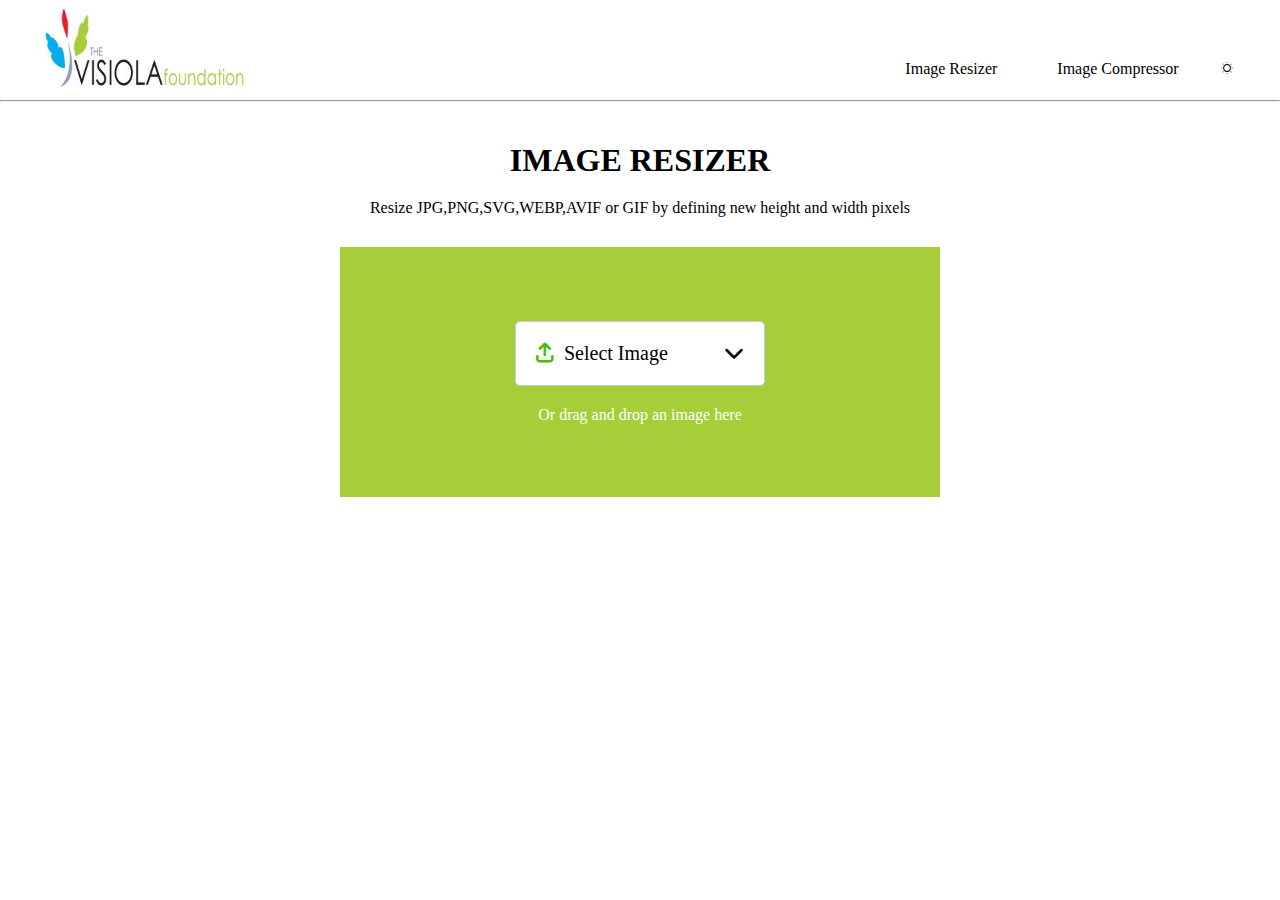
<file: index.html>
<!DOCTYPE html>
<html lang="en">
<head>
    <meta charset="UTF-8">
    <meta name="viewport" content="width=device-width, initial-scale=1.0">
    <title>Image Resizer</title>
    <!-- Font Awesome CDN Link -->
    <link href="https://cdn.jsdelivr.net/npm/bootstrap-icons@1.10.0/font/bootstrap-icons.css" rel="stylesheet">
    <link rel="stylesheet" href="https://cdnjs.cloudflare.com/ajax/libs/font-awesome/6.5.1/css/all.min.css">
    <link rel="stylesheet" href="index.css">

</head>
<body>
    <!-- Navbar -->

    <div class="nav">

        <img src="./assets/images/logo2.jpg" class="logo" alt="logo">

        <ul class="nav-list">
            <li><a href="#">Image Resizer</a></li>
            <li><a href="#">Image Compressor</a></li>
 
            <i class="bi bi-brightness-low"></i>
        </ul>
    </div>
<hr>


<div class="container">

    <h1>IMAGE RESIZER</h1>
    <P>Resize JPG,PNG,SVG,WEBP,AVIF or GIF by defining new height and width pixels</P>


<div class ="img-container">

        <div class="select-con">
       
            <!-- <h3> Select Image</h3> -->
            <div class="dropdown">
                <button class = "dropdown-btn">
                    <span><i class="fa-solid fa-arrow-up-from-bracket"></i>Select Image</span>
                    <i class="fas fa-chevron-down"></i>
                </button>
                <div class ="dropdown-content">
                    <a href="#"><i class="fa-solid fa-laptop-file"></i>From Device</a>
                    <a href="#"><i class="fa-brands fa-google-drive"></i>From  Drive</a>
                    <a href="#"><i class="fa-solid fa-link"></i>From URL</a>
                </div>
            </div>
        </div>

        <p>Or drag and drop an image here</p>
  
    </div>



    <script src = "index.js"></script>
</body>
</html>
</file>
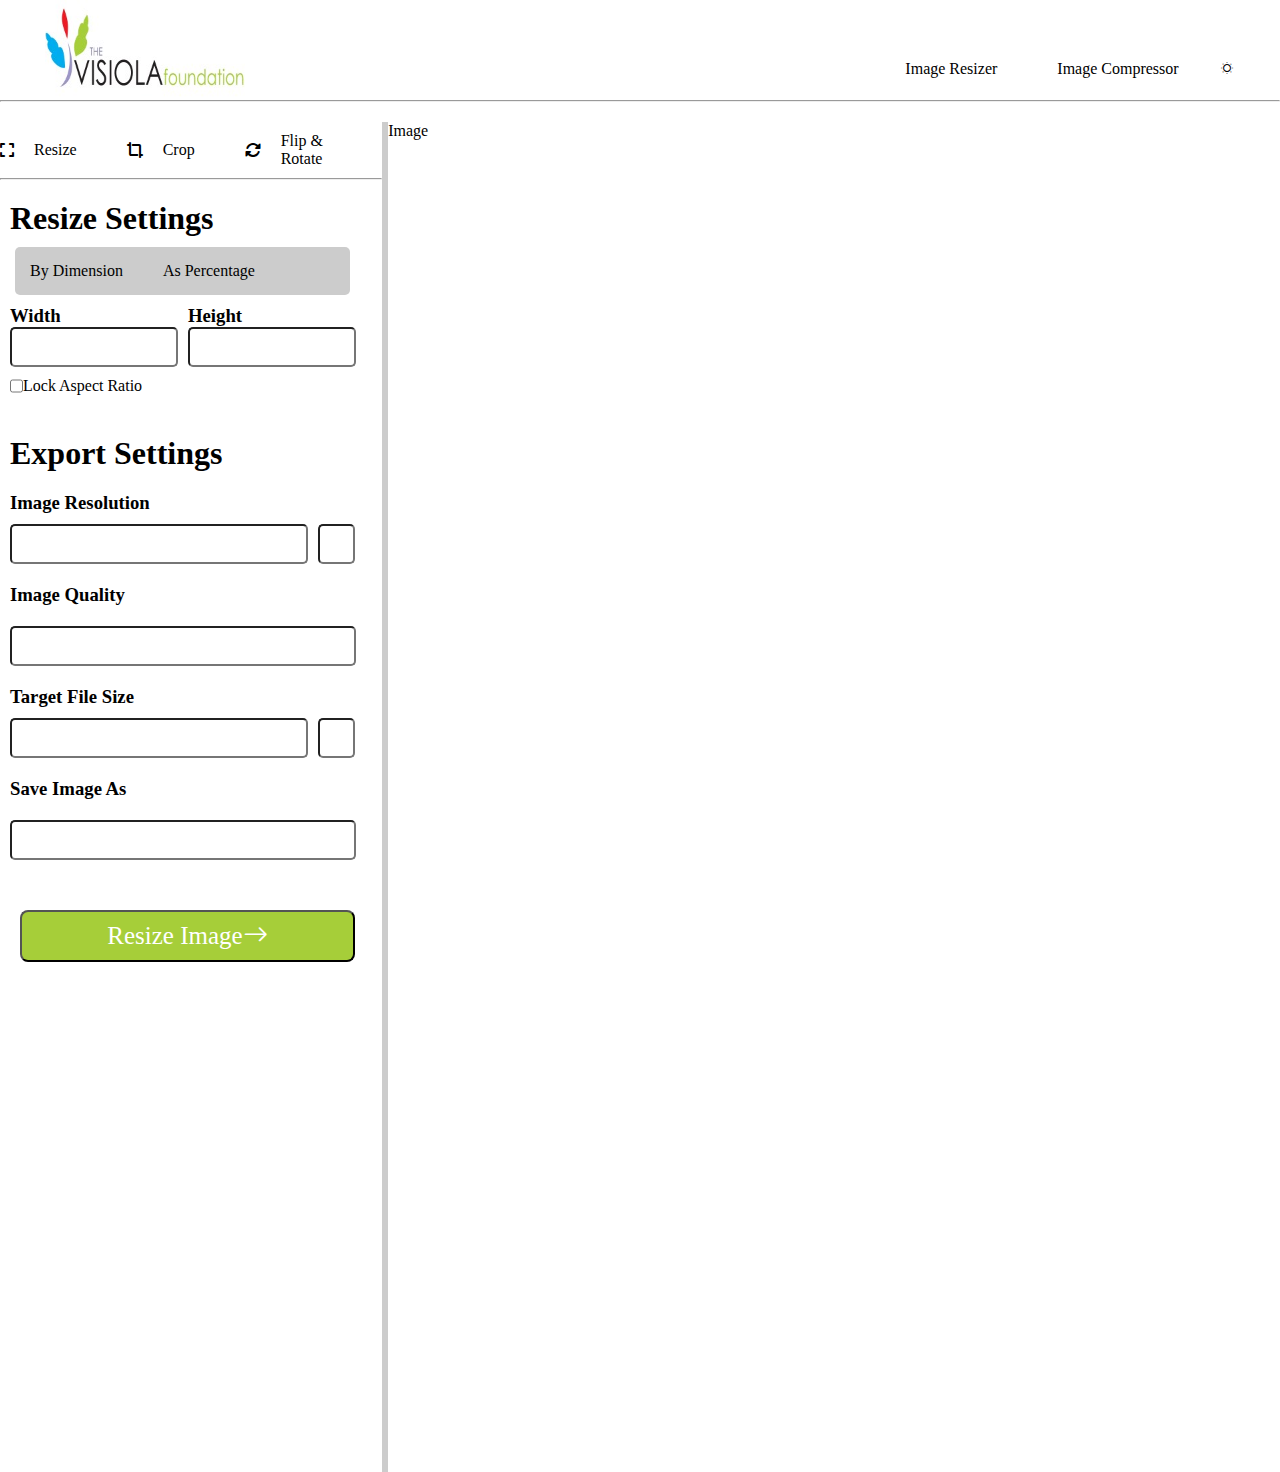
<file: setting.html>
<!DOCTYPE html>
<html lang="en">
<head>
    <meta charset="UTF-8">
    <meta name="viewport" content="width=device-width, initial-scale=1.0">
    <title>Setting</title>
    <link href="https://cdn.jsdelivr.net/npm/bootstrap-icons@1.10.0/font/bootstrap-icons.css" rel="stylesheet">

    <link rel="stylesheet" href="https://cdnjs.cloudflare.com/ajax/libs/font-awesome/6.5.1/css/all.min.css">

    <link rel="stylesheet" href="index.css">
</head>
<body>
    <div class="nav">

        <img src="./assets/images/logo2.jpg"  class="logo" alt="logo">

        <ul class="nav-list">
            <li><a href="#">Image Resizer</a></li>
            <li><a href="#">Image Compressor</a></li>
            <i class="bi bi-brightness-low"></i> 
        </ul>
    </div>
<hr>

<div class="main">

    <div class="main-left">
    <div class="nav">
        <ul class="list">
            <li><i class="fa-solid fa-expand"></i><a>Resize</a></li>
            <li><i class="fa-solid fa-crop-simple"></i><a>Crop</a></li>
            <li><i class="fa-solid fa-rotate"></i><a>Flip & Rotate</a></li>
        </ul>
    </div>

<hr>

<div class="Resize">
   
    <h1>Resize Settings</h1>
    <div class="Dimension">
        <ul>
            <li class="Dim"><a href ="">By Dimension</a></li>
            <li><a href="">As Percentage</a></li>
        </ul>
    </div>

<div class="size">
   
    <div class="width-size">
     <h3>Width</h3>
    <input type="" class="width-input" />
    </div>

    <div class="height-size">
        <h3>Height</h3>
        <input type=""  class="Height-input" />
    </div>
       
    </div>


</div>


<div class="checkbox">
  <input type="checkbox"/>
  <p>Lock Aspect Ratio</p>

</div>

   

    <div class="export">

        <h1>Export Settings</h1>

        <h3>Image Resolution</h3>

        <div class="exportInput">
            <input type=""  class="exportInputPPI"/>
            <input type="" class="PPI" />
        </div>

        <h3>Image Quality</h3>
        <input type=""  class="exportInputB"/>


        <h3>Target File Size</h3>

        <div class="exportInput">
            <input type=""  class="exportInputPPI"/>
            <input type="" class="PPI" />
        </div>

        <h3>Save Image As</h3>
        <input type="" class="exportInputB"/>


        <button class="Resize-btn">Resize Image<i class="bi bi-arrow-right"></i></button>
    </div>

   

    </div>
    <hr>
    <div class="main-right">
      <p>Image</p>
    </div>
</div>


<script src ="index.js"></script>
</body>
</html>
</file>
<file: index.css>
*{
    margin:0;
    padding: 0;
    box-sizing: border-box;
    font-family: 'Times New Roman', Times, serif;
    

}
.nav{
    /* margin-left: 10px; */
    display: flex;
    justify-content: center;

    
  

}
.nav-list{
    display: flex;
    margin-top: 60px;
    list-style: none;
    justify-content: flex-end;
   gap:20px;
   margin-left: 40%;
}
.nav-list {
    cursor: pointer;
}


.logo{
    width:200px;
    height:100px;
    margin-right:10% ;
   
}
/* .container{
    justify-content: center;
    align-items: center;
    text-align: center;
    margin-top: 40px;
}
.img-container{
   
    width: 300px; 
    height: 300px;
    background-color: rgb(47, 255, 47);
   text-align: center;
   justify-content: center;
  
} */

.container {
    display: flex;
    flex-direction: column;
    justify-content: center;
    align-items: center;
    text-align: center;
    margin-top: 40px;
}

.img-container {
    display: flex;
    flex-direction: column;
    justify-content: center;
    align-items: center;
    width: 600px;
    height: 250px;
    /* background-color: rgb(78, 187, 6); */
    background-color: #A6CE39;
    
    text-align: center;
    margin-top: 30px;
}
.container > p {
    margin-top: 20px;
}
.dropdown{
    position: relative;
    display:inline-block;
}

.dropdown-btn {
    background-color: white;
    color: black;
    padding: 20px;
    font-size: 20px;
    border: 1px solid #ccc;
    cursor: pointer;
    display: flex;
    align-items: center;
    justify-content: space-between;
    width: 250px;
    border-radius: 5px;
  }
  .dropdown-content {
    display: none;
    position: absolute;
    background-color: white;
    min-width: 250px;
    box-shadow: 0px 8px 16px 0px rgba(0, 0, 0, 0.2);
    z-index: 1;
    justify-content: left;
  }
  .dropdown-content a {
    color: #333;
    padding: 12px 16px;
    text-decoration: none;
    display: block;
  }
  
  .dropdown-content a:hover {
    background-color: #f1f1f1;
  }
  
  /* .dropdown:hover .dropdown-content {
    display: block;
  } */
  .img-container > p{

    margin-top:20px;
    color: white;

  }
  .fa-laptop-file{
    margin-right: 10px;
  }
  .fa-google-drive{
    margin-right: 10px;
  }
  .fa-link{
    margin-right: 10px;
  }
  .fa-arrow-up-from-bracket{
    margin-right: 10px;
    color: rgb(78, 187, 6);
  }
 
  

 
  .nav-list li {
    margin: 0 20px;
  }
  
  .nav-list li a {
    color: black;
    text-decoration: none;
    position: relative;
    padding-bottom: 5px;
  }
  
  .nav-list li a::after {
    content: "";
    position: absolute;
    left: 0;
    bottom: 0;
    width: 0;
    height: 2px;
    background-color: rgb(27, 115, 150);
    transition: width 0.3s ease;
  }
  
  .nav-list li a:hover::after {
    width: 100%;
  }
  hr{
    margin-bottom: 20px;
  }
/* 
  Setting styles */

.main{
    width: 100%;
    display: flex;
    /* gap: 10px; */
    margin-left:10px auto;
    height: 150vh;
    

  }
.main-left{
    width: 30%;
    /* background-color: rgb(105, 105, 184); */
    height: 100vh;
  }
.main-right{
    width:70%;
    /* background-color: rgb(22, 6, 6); */
  }

  


.list{
    display: flex;
    list-style: none;
    justify-content: center;
   gap:20px;

 
}
.list {
    cursor: pointer;
}
.fa-expand{
    margin-right: 10px;
}
.fa-rotate{
    margin-right: 10px;
}
.fa-crop-simple{
    margin-right: 10px;
}

.list li {
    position: relative;
  }
  .list {
    list-style-type: none;
    padding: 0;
    margin: 0;
    display: flex;
    align-items: center;
  }
  
  .list li {
    position: relative;
    display: flex;
    align-items: center;
    margin-right: 20px; /* Add some spacing between list items */
  }
  
  .list li i {
    margin-right: 10px; /* Add some spacing between the icon and the text */
  }


  
  .list li a {
    color: black;
    text-decoration: none;
    padding-bottom: 5px;
    display: block;
    padding: 10px;
  }
  
  .list li a::after {
    content: "";
    position: absolute;
    left: 0;
    bottom: 0;
    width: 30px;
    height: 20px;

    transition: width 0.3s ease;
  }
  
  .list li a:hover {
    background-color: #A6CE39;
    color: white;
    width:100%;
  }
  
  .list li a:hover::after {
    width: 100%;
  }

  .show {
    display: block;
  }
  .size{
    display: flex;
    flex-direction: row;
    gap: 10px;
  }
  .Dimension{
    margin-bottom: 10px;
    margin-top: 10px;
    background-color: #cccccc;
    object-fit: contain;
    padding: 15px;
    width: 90%;
    border-radius: 5px;
    margin-left: 5px;
  
  }
  .Dimension ul{
    display: flex;
    flex-direction: row;
    gap: 40px;
  
  }
  .Dimension ul li{
    list-style: none;
    text-decoration: none;
  }
  .Dimension ul li a{
    list-style: none;
    text-decoration: none;
    color: black;
  }
  .checkbox{
    display: flex;
    flex-direction: row;
    margin-left: 10px;
    margin-top: 10px;
    
  }
  .Resize{
    margin-left: 10px;
  }
  /* .Dim{
    background-color: white;
    color: black;
  } */
 
  .width-input{
    height: 40px;
    border-radius: 5px;
  }
  .Height-input{
    height: 40px;
    border-radius: 5px;
  }
  .exportInput{
    display: flex;
    flex-direction: row;
    gap:10px;
    width: 100%;
  }
  .export{
    margin-top: 40px;
    margin-left: 10px;
  
  }
  .export h1{
    margin-bottom: 10px;
  }
  .export h3{
    margin-bottom: 10px;
    margin-top: 20px;
  }
  .exportInputPPI{
    width: 80%;
    height: 40px;
    border-radius: 5px;
  }
  .PPI{
    width: 10%;
    height: 40px;
    border-radius: 5px;
  }
  .exportInputB{
    width: 93%;
    height: 40px;
    border-radius: 5px;
    margin-top: 10px;
  }
  .Resize-btn{

    margin-top: 50px;
    /* height: 40px; */
    width: 90%;
    margin-left: 10px;
    font-size: 25px;
    margin-bottom: 20px;
    border-radius: 8px;
    font-weight: large;
    background-color: #A6CE39;
    color: white;
    padding: 10px;

  }
 
   .arrow-right{
  color: black;

   }
  .main > hr{

   width: 6px;
   background-color: #cccccc;
   border: none;
   margin: 0;
}
</file>
